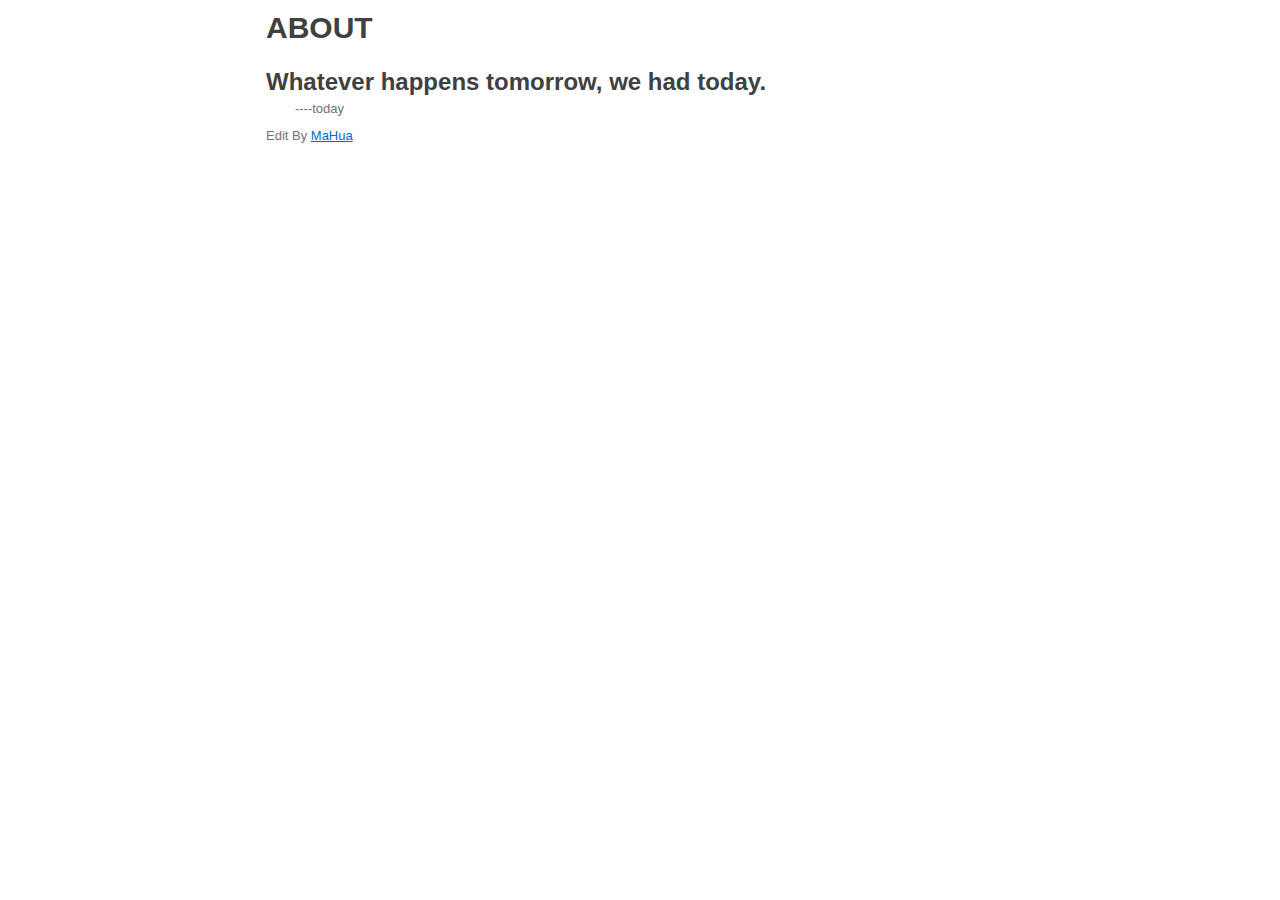
<file: about/about.html>
<html lang="en"><head>
    <meta charset="UTF-8">
    <title></title>
<style id="system" type="text/css">h1,h2,h3,h4,h5,h6,p,blockquote {    margin: 0;    padding: 0;}body {    font-family: "Helvetica Neue", Helvetica, "Hiragino Sans GB", Arial, sans-serif;    font-size: 13px;    line-height: 18px;    color: #737373;    margin: 10px 13px 10px 13px;}a {    color: #0069d6;}a:hover {    color: #0050a3;    text-decoration: none;}a img {    border: none;}p {    margin-bottom: 9px;}h1,h2,h3,h4,h5,h6 {    color: #404040;    line-height: 36px;}h1 {    margin-bottom: 18px;    font-size: 30px;}h2 {    font-size: 24px;}h3 {    font-size: 18px;}h4 {    font-size: 16px;}h5 {    font-size: 14px;}h6 {    font-size: 13px;}hr {    margin: 0 0 19px;    border: 0;    border-bottom: 1px solid #ccc;}blockquote {    padding: 13px 13px 21px 15px;    margin-bottom: 18px;    font-family:georgia,serif;    font-style: italic;}blockquote:before {    content:"C";    font-size:40px;    margin-left:-10px;    font-family:georgia,serif;    color:#eee;}blockquote p {    font-size: 14px;    font-weight: 300;    line-height: 18px;    margin-bottom: 0;    font-style: italic;}code, pre {    font-family: Monaco, Andale Mono, Courier New, monospace;}code {    background-color: #fee9cc;    color: rgba(0, 0, 0, 0.75);    padding: 1px 3px;    font-size: 12px;    -webkit-border-radius: 3px;    -moz-border-radius: 3px;    border-radius: 3px;}pre {    display: block;    padding: 14px;    margin: 0 0 18px;    line-height: 16px;    font-size: 11px;    border: 1px solid #d9d9d9;    white-space: pre-wrap;    word-wrap: break-word;}pre code {    background-color: #fff;    color:#737373;    font-size: 11px;    padding: 0;}@media screen and (min-width: 768px) {    body {        width: 748px;        margin:10px auto;    }}</style><style id="custom" type="text/css"></style></head>
<body marginheight="0"><h1>ABOUT</h1>
<p></p>
<p></p>

<h2>Whatever happens tomorrow, we had today.</h2>
<body>
    &nbsp;&nbsp;&nbsp;&nbsp;&nbsp;&nbsp;&nbsp;&nbsp;----today
</body>
<p></p>
<p>Edit By <a href="http://mahua.jser.me">MaHua</a></p>
</body></html>
</file>
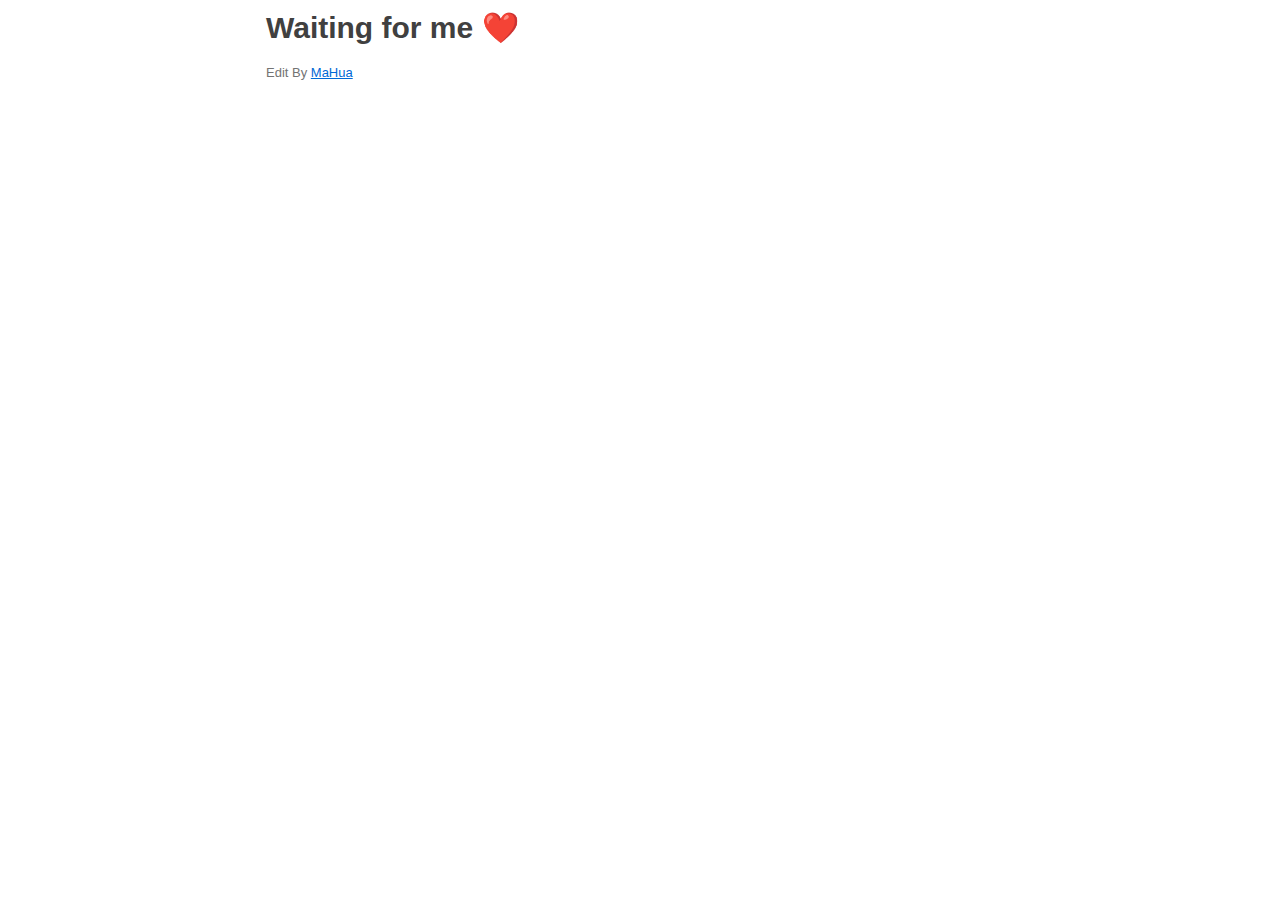
<file: gallery/gallery.html>
<html lang="en"><head>
    <meta charset="UTF-8">
    <title></title>
<style id="system" type="text/css">h1,h2,h3,h4,h5,h6,p,blockquote {    margin: 0;    padding: 0;}body {    font-family: "Helvetica Neue", Helvetica, "Hiragino Sans GB", Arial, sans-serif;    font-size: 13px;    line-height: 18px;    color: #737373;    margin: 10px 13px 10px 13px;}a {    color: #0069d6;}a:hover {    color: #0050a3;    text-decoration: none;}a img {    border: none;}p {    margin-bottom: 9px;}h1,h2,h3,h4,h5,h6 {    color: #404040;    line-height: 36px;}h1 {    margin-bottom: 18px;    font-size: 30px;}h2 {    font-size: 24px;}h3 {    font-size: 18px;}h4 {    font-size: 16px;}h5 {    font-size: 14px;}h6 {    font-size: 13px;}hr {    margin: 0 0 19px;    border: 0;    border-bottom: 1px solid #ccc;}blockquote {    padding: 13px 13px 21px 15px;    margin-bottom: 18px;    font-family:georgia,serif;    font-style: italic;}blockquote:before {    content:"C";    font-size:40px;    margin-left:-10px;    font-family:georgia,serif;    color:#eee;}blockquote p {    font-size: 14px;    font-weight: 300;    line-height: 18px;    margin-bottom: 0;    font-style: italic;}code, pre {    font-family: Monaco, Andale Mono, Courier New, monospace;}code {    background-color: #fee9cc;    color: rgba(0, 0, 0, 0.75);    padding: 1px 3px;    font-size: 12px;    -webkit-border-radius: 3px;    -moz-border-radius: 3px;    border-radius: 3px;}pre {    display: block;    padding: 14px;    margin: 0 0 18px;    line-height: 16px;    font-size: 11px;    border: 1px solid #d9d9d9;    white-space: pre-wrap;    word-wrap: break-word;}pre code {    background-color: #fff;    color:#737373;    font-size: 11px;    padding: 0;}@media screen and (min-width: 768px) {    body {        width: 748px;        margin:10px auto;    }}</style><style id="custom" type="text/css"></style></head>
<body marginheight="0"><h1>Waiting for me ❤️</h1>
<p>Edit By <a href="http://mahua.jser.me">MaHua</a></p>
</body></html>
</file>
